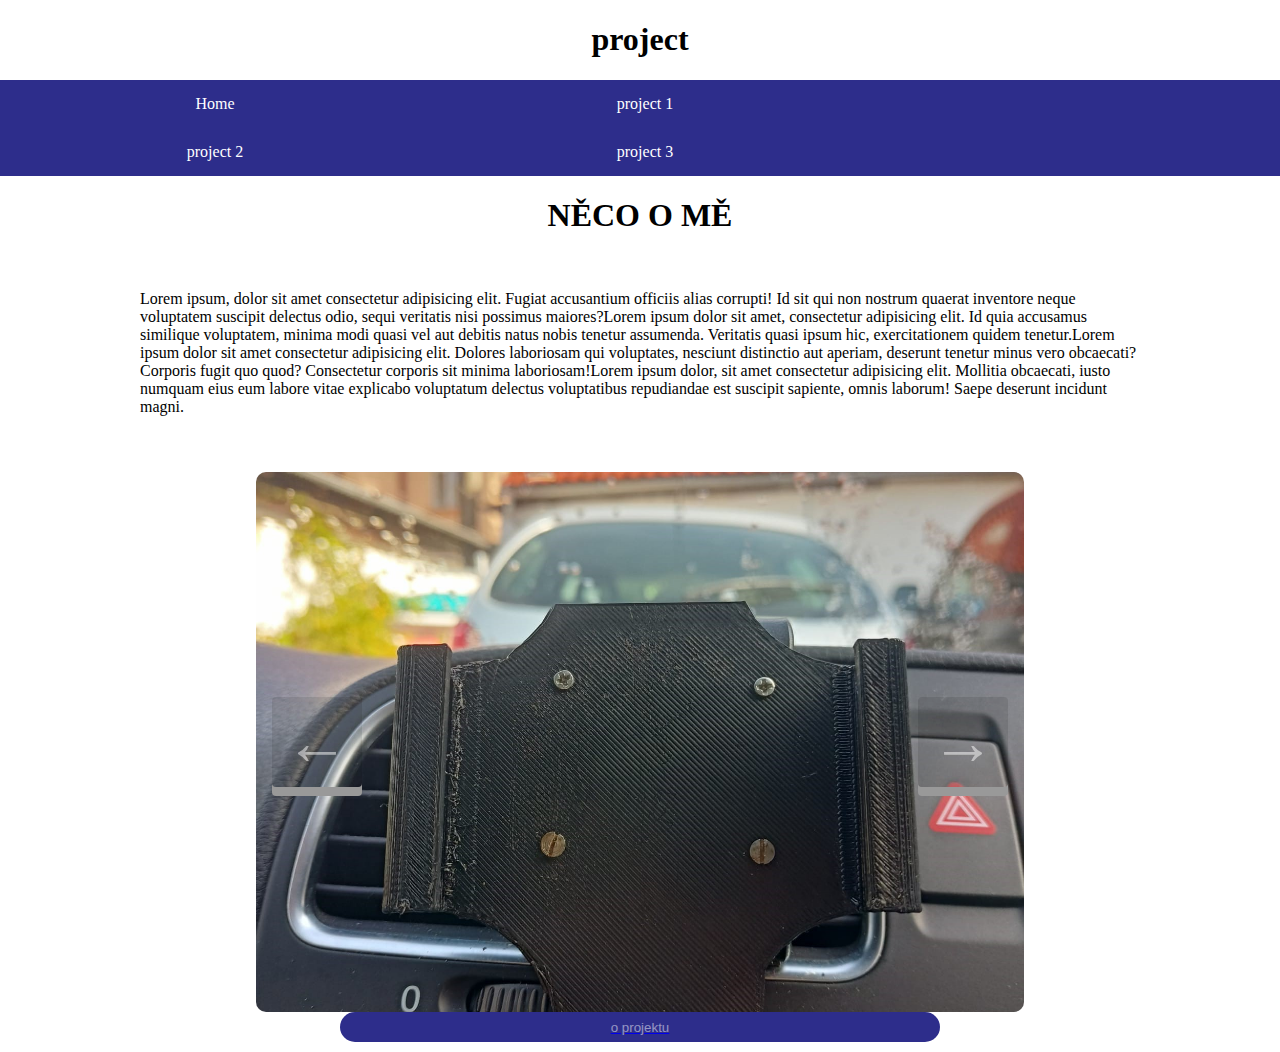
<file: web site/index.html>
<!DOCTYPE html>
<html lang="en">
<head>
    <meta charset="UTF-8">
    <meta name="viewport" content="width=device-width, initial-scale=1.0">
    <title>Next Website</title>
    <script src="script.js" defer></script>
    <link rel="stylesheet" href="styles.css">
</head>
<body>
    <h1>project</h1>
    <nav class="navbar">
        <ul>
            <li>
                <a href="/index.html" class="nevbar__links">
                    Home
                </a>
            </li>
            <li>
                <a href="/p1.html" class="nevbar__links">
                    project 1
                </a>
            <li>
                <a href="/p2.html" class="nevbar__links">
                    project 2
                </a>
            </li>
            <li>
                <a href="/p3.html" class="nevbar__links">
                    project 3
                </a>
            </li>
        </ul>
    </nav>
    <h1>NĚCO O MĚ</h1>
    <div class="mainText">
        <p>Lorem ipsum, dolor sit amet consectetur adipisicing elit. Fugiat accusantium officiis alias corrupti! Id sit qui non nostrum quaerat inventore neque voluptatem suscipit delectus odio, sequi veritatis nisi possimus maiores?Lorem ipsum dolor sit amet, consectetur adipisicing elit. Id quia accusamus similique voluptatem, minima modi quasi vel aut debitis natus nobis tenetur assumenda. Veritatis quasi ipsum hic, exercitationem quidem tenetur.Lorem ipsum dolor sit amet consectetur adipisicing elit. Dolores laboriosam qui voluptates, nesciunt distinctio aut aperiam, deserunt tenetur minus vero obcaecati? Corporis fugit quo quod? Consectetur corporis sit minima laboriosam!Lorem ipsum dolor, sit amet consectetur adipisicing elit. Mollitia obcaecati, iusto numquam eius eum labore vitae explicabo voluptatum delectus voluptatibus repudiandae est suscipit sapiente, omnis laborum! Saepe deserunt incidunt magni.</p>

    </div>
    <section aria-label="Newest Photos">
        <div class="carousel" data-carousel>
          <button class="carousel-button prev" data-carousel-button="prev">←</button>
          <button class="carousel-button next" data-carousel-button="next">→</button>
          <ul data-slides>
            <li class="slide" data-active>
              <img src="/images/60d66453-1cf2-4d9e-ae7f-e57ddff4efcd.jpg" alt="1" class="pimg">
              <a href="p1.html">
              <button  class="projectBtn">o projektu</button>
            </a>
            </li>
            <li class="slide">
              <img src="/images/bed-60 nozzel-220.jpg" alt="2" class="pimg">
              <a href="p2.html">
              <button  class="projectBtn">o projektu</button>
            </a>
            </li>
            <li class="slide">
              <img src="/images/IMG_20230401_180952.jpg" alt="3" class="pimg">
              <a href="p3.html">
              <button class="projectBtn">o projektu</button>
            </a>
            </li>
          </ul>
        </div>
        
      </section>
      



</body>
</html>
</file>
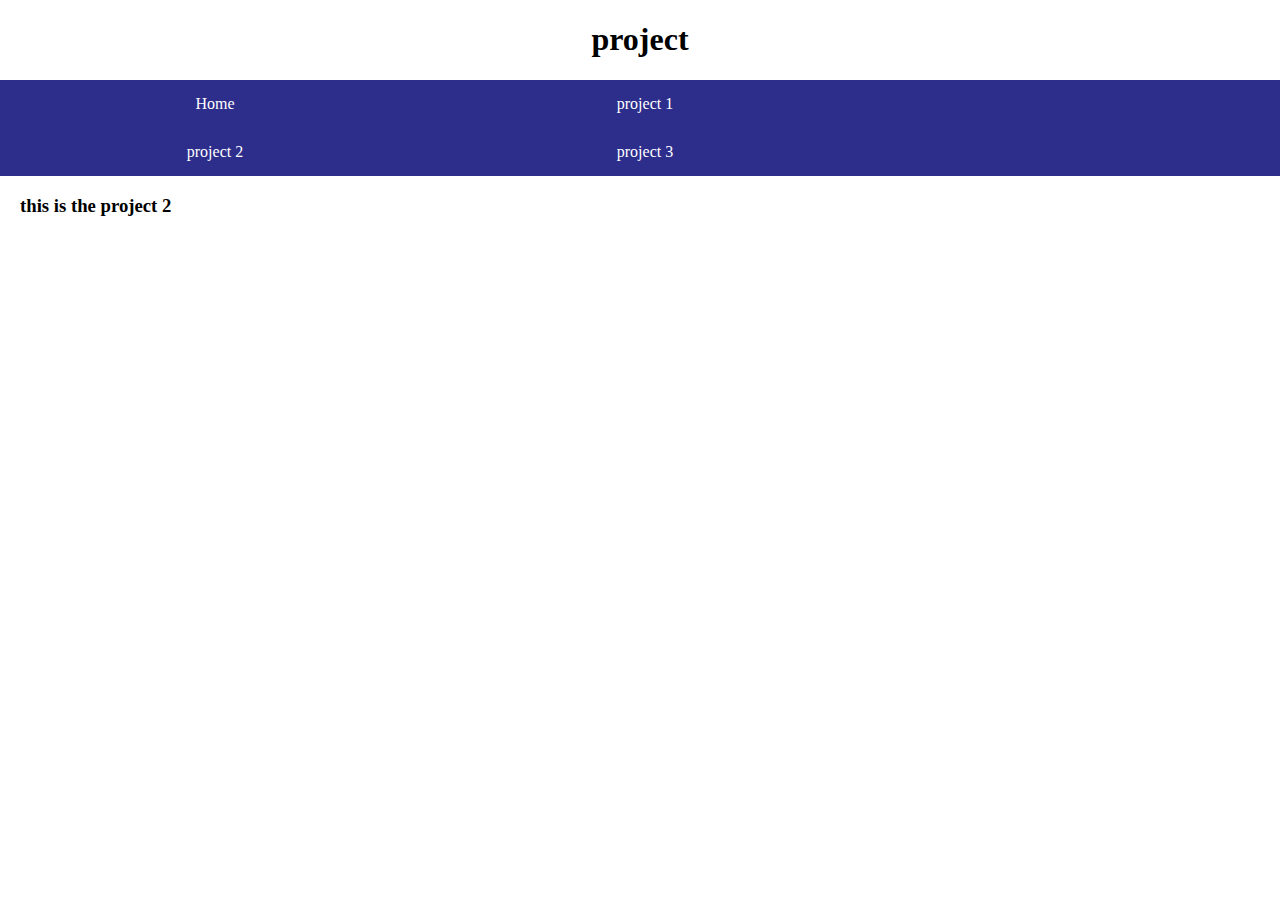
<file: web site/p2.html>
<!DOCTYPE html>
<html lang="en">
<head>
    <meta charset="UTF-8">
    <meta name="viewport" content="width=device-width, initial-scale=1.0">
    <title>Next Website</title>
    <link rel="stylesheet" href="styles.css">
</head>
<body>
    <h1>project</h1>
    <nav class="navbar">
        <ul>
            <li>
                <a href="/index.html" class="nevbar__links">
                    Home
                </a>
            </li>
            <li>
                <a href="/p1.html" class="nevbar__links">
                    project 1
                </a>
            <li>
                <a href="/p2.html" class="nevbar__links">
                    project 2
                </a>
            </li>
            <li>
                <a href="/p3.html" class="nevbar__links">
                    project 3
                </a>
            </li>
        </ul>
    </nav>
    <main>
        <h3>this is the project 2</h3>
        
    </main>

</body>
</html>
</file>
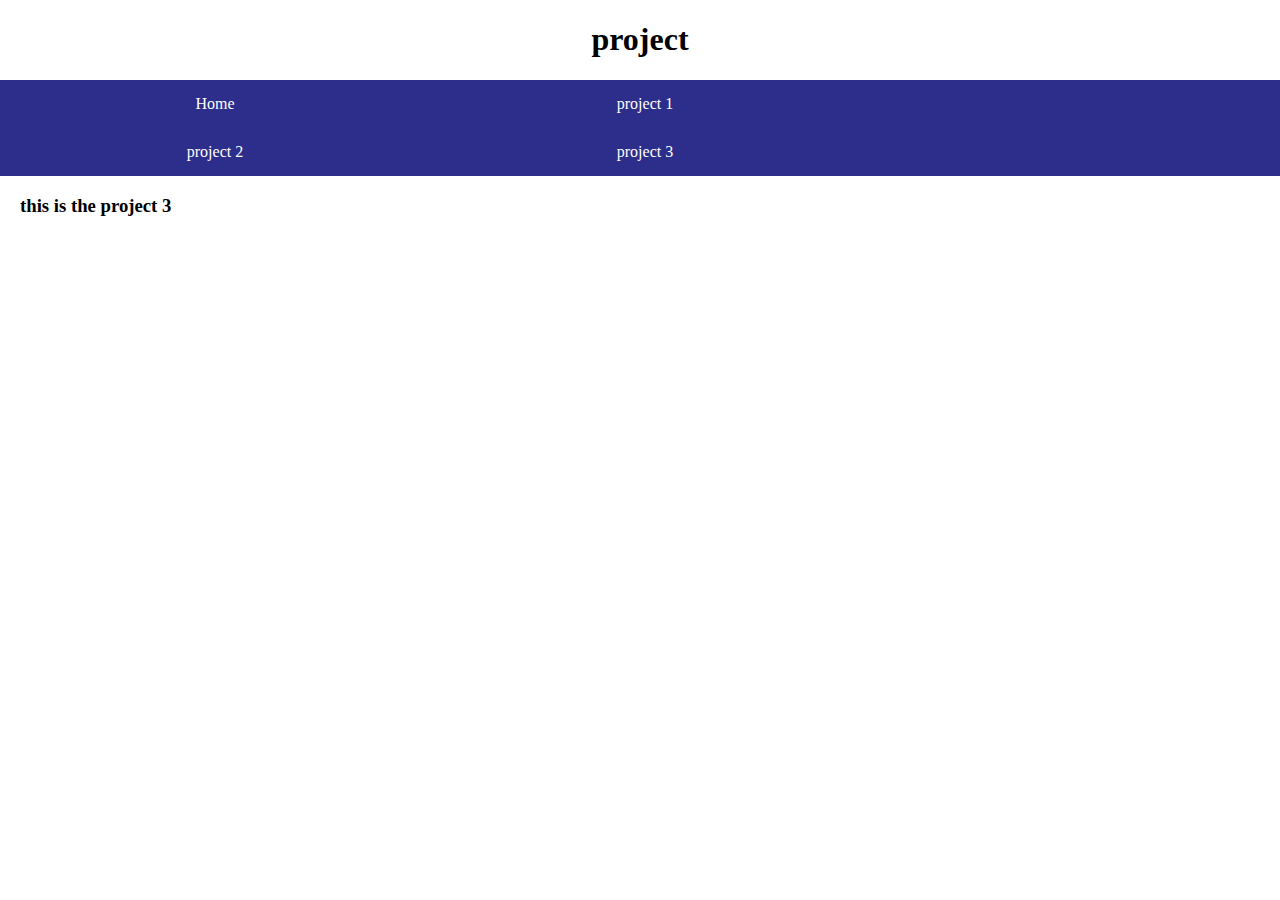
<file: web site/p3.html>
<!DOCTYPE html>
<html lang="en">
<head>
    <meta charset="UTF-8">
    <meta name="viewport" content="width=device-width, initial-scale=1.0">
    <title>Next Website</title>
    <link rel="stylesheet" href="styles.css">
</head>
<body>
    <h1>project</h1>
    <nav class="navbar">
        <ul>
            <li>
                <a href="/index.html" class="nevbar__links">
                    Home
                </a>
            </li>
            <li>
                <a href="/p1.html" class="nevbar__links">
                    project 1
                </a>
            <li>
                <a href="/p2.html" class="nevbar__links">
                    project 2
                </a>
            </li>
            <li>
                <a href="/p3.html" class="nevbar__links">
                    project 3
                </a>
            </li>
        </ul>
    </nav>
    <main>
        <h3>this is the project 3</h3>
        
    </main>

</body>
</html>
</file>
<file: web site/styles.css>
body{
    margin: 0px;
}
main{
    margin-left: 20px;
    margin-right: 20px;
}
h1{
    text-align: center;
}
p{
    width: 1000px;
}
.navbar ul{
    list-style-type: none;
    background-color: rgb(45, 45, 139);
    padding: 0px;
    margin: 0px;
    overflow: hidden;
}
.navbar a{
    color: white;
    text-decoration: none;
    padding: 15px;
    display: block;
    text-align: center;
}
.navbar a:hover{
    background-color: rgb(36, 36, 110);
}
.navbar li{
    float: left;
}
li {
    display: inline;
}


div {
    display: flex;
    justify-content: center;
    align-items: center;
    margin: 40px;
}
  
button {
    transition: transform 0.7s ease-in-out;

    cursor: pointer;
    appearance: none;
    background-color: inherit;
    width: 300px;  
    height: 300px;  
    display: block;
    margin-left: auto;
    margin-right: auto;
    border: 10px;
}
a{
    width: 400px;
}
  #slider-container {
    overflow: hidden;
    width: 300px;
    white-space: nowrap;
}

.button{
display: inline-block;
}

  
.carousel {
width: 60vw;
height: 60vh;
position: relative;
margin-left: auto;
margin-right: auto;

}
  
.carousel > ul {
margin: 0;
padding: 0;
list-style: none;
}
  
.slide {
position: absolute;
inset: 0;
opacity: 0;
transition: 200ms opacity ease-in-out;
transition-delay: 200ms;
}
  
.slide > img {
display: block;
width: 100%;
height: 100%;
object-fit: cover;
object-position: center;
}
.slide > .btn {
display: block;
width: 100%;
height: 100%;
object-fit: cover;
object-position: center;
}
  
.slide[data-active] {
opacity: 1;
z-index: 1;
transition-delay: 0ms;
}
  
.carousel-button {
position: absolute;
z-index: 2;
background: none;
border: none;
font-size: 4rem;
top: 50%;
transform: translateY(-50%);
color: rgba(255, 255, 255, .5);
cursor: pointer;
border-radius: .25rem;
padding: 0 .5rem;
background-color: rgba(0, 0, 0, .1);
box-shadow: 0 9px #999;
}
  
.carousel-button:hover{
color: white;
background-color: #707070
}
  
.carousel-button:focus {
outline: 1px solid black;
}
  
.carousel-button.prev {
left: 1rem;
}
  
.carousel-button.next {
    right: 1rem;
}
button{
    margin: auto;  
    height: 90px;
    width: 90px;
}


.projectBtn{
    background-color: rgb(45, 45, 139);
    border-radius: 1.25rem;
    color: rgba(255, 255, 255, .5);
    height: 30px;
    width: 600px;
}
.pimg{
    border-radius: 10px;
    
}
</file>
